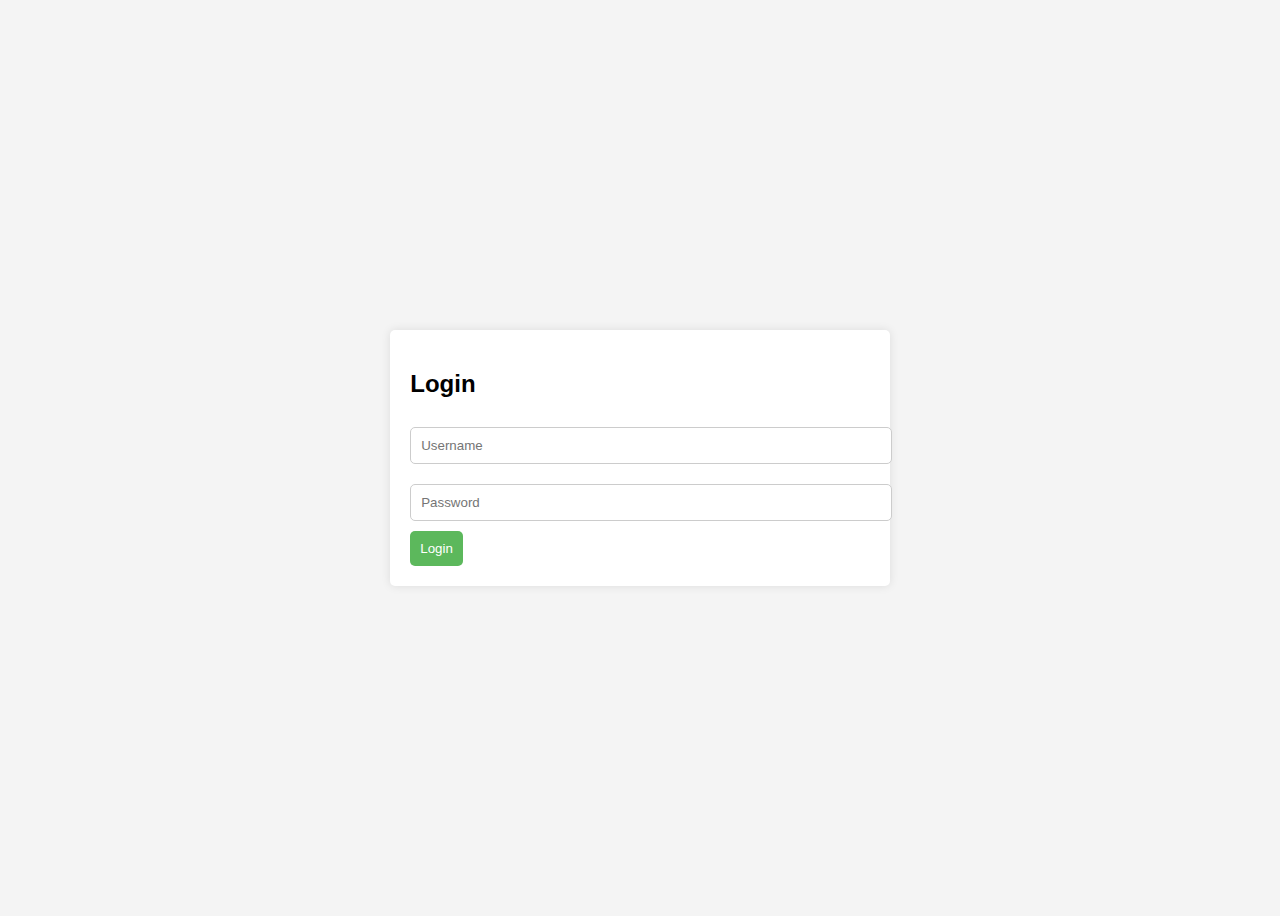
<file: webdev/index1.html>
<!DOCTYPE html>
<html lang="en">
<head>
    <meta charset="UTF-8">
    <meta name="viewport" content="width=device-width, initial-scale=1.0">
    <title>Login Form</title>
    <style>
        body {
            font-family: Arial, sans-serif;
            background-color: #f4f4f4;
            display: flex;
            justify-content: center;
            align-items: center;
            height: 100vh;
        }
        .login-container {
            background: white;
            padding: 20px;
            border-radius: 5px;
            box-shadow: 0 0 10px rgba(0, 0, 0, 0.1);
        }
        input[type="text"], input[type="password"] {
            width: 100%;
            padding: 10px;
            margin: 10px 0;
            border: 1px solid #ccc;
            border-radius: 5px;
        }
        input[type="submit"] {
            background: #5cb85c;
            color: white;
            border: none;
            padding: 10px;
            border-radius: 5px;
            cursor: pointer;
        }
    </style>
</head>
<body>
    <div class="login-container">
        <h2>Login</h2>
        <form action="#" method="post">
            <input type="text" name="username" placeholder="Username" required>
            <input type="password" name="password" placeholder="Password" required>
            <input type="submit" value="Login">
        </form>
    </div>
</body>
</html>
</file>
